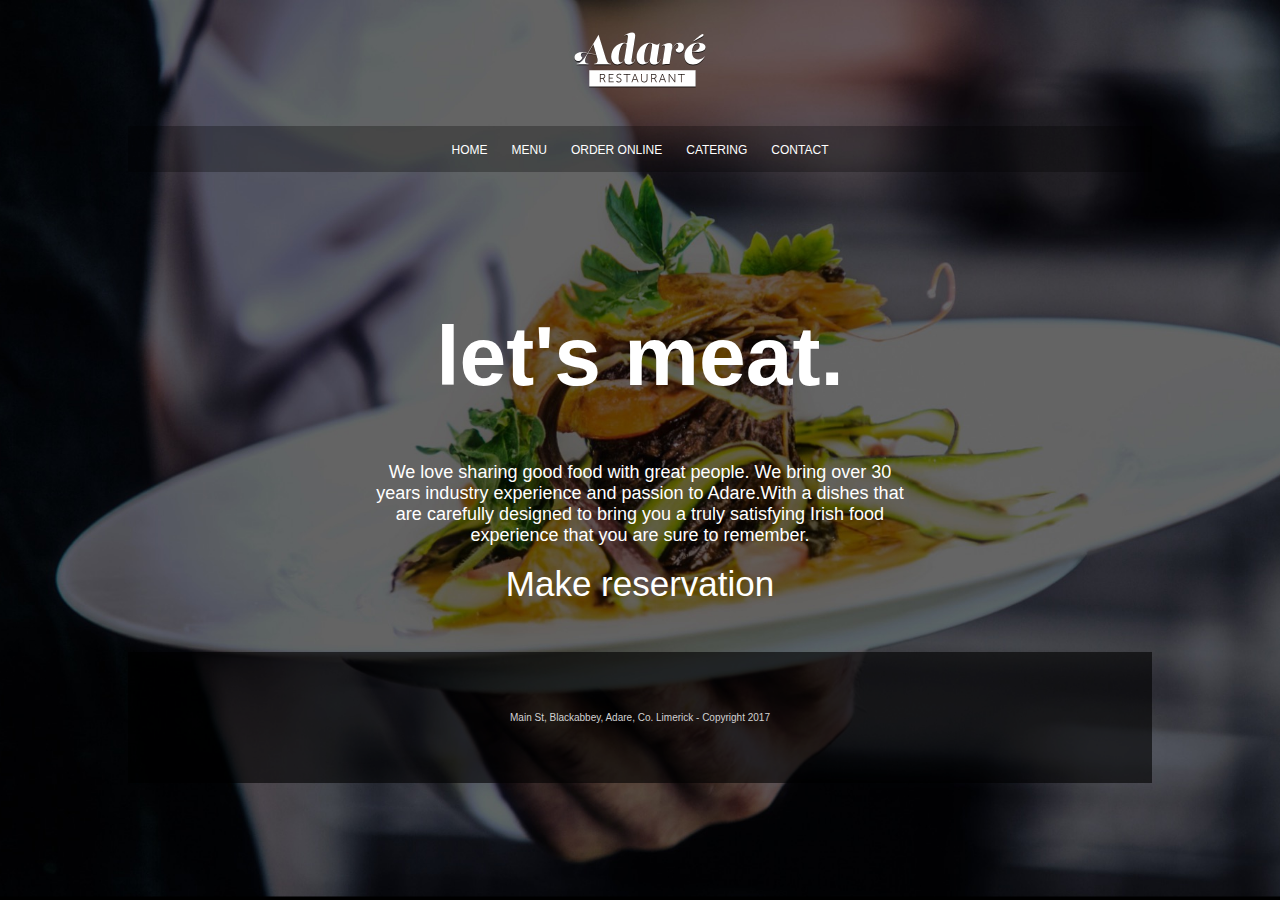
<file: index.html>
<!DOCTYPE html>
<html lang="en">
<head>
    <meta charset="UTF-8">
    <meta http-equiv="X-UA-Compatible" content="IE=edge">
    <meta name="viewport" content="width=device-width, initial-scale=1.0">
    <title>Adare Restaurant</title>
    <link rel="stylesheet" href="style.css">
</head>
<body>
    <div class="container">
    
    
    
        <header>
            <img src="images/logo-adare-restaurant.png" alt="logo for Adere Restaurant">
        </header>
    
        <nav>
            <a href="#">HOME</a>
            <a href="menu.html">MENU</a>
            <a href="orderonline.html">ORDER ONLINE</a>
            
            <a href="catering.html">CATERING</a>
            <a href="contact.html">CONTACT</a>
        </nav>
        
    
    
        <main>
            <h1>let's meat.</h1>
            <p>We love sharing good food with great people. We bring over 30 years industry experience and passion to Adare.With a dishes that are carefully designed to bring you a truly satisfying Irish food experience that you are sure to remember.</p>
            
            <a href="mailto:daniel@mywebsite.com" target="_blank">Make reservation</a>

        

        </main>
    <section>


    </section>
    
        <footer>
            <p>Main St, Blackabbey, Adare, Co. Limerick - Copyright 2017</p>
        </footer>
    
    </div>

</body>
</html>
</file>
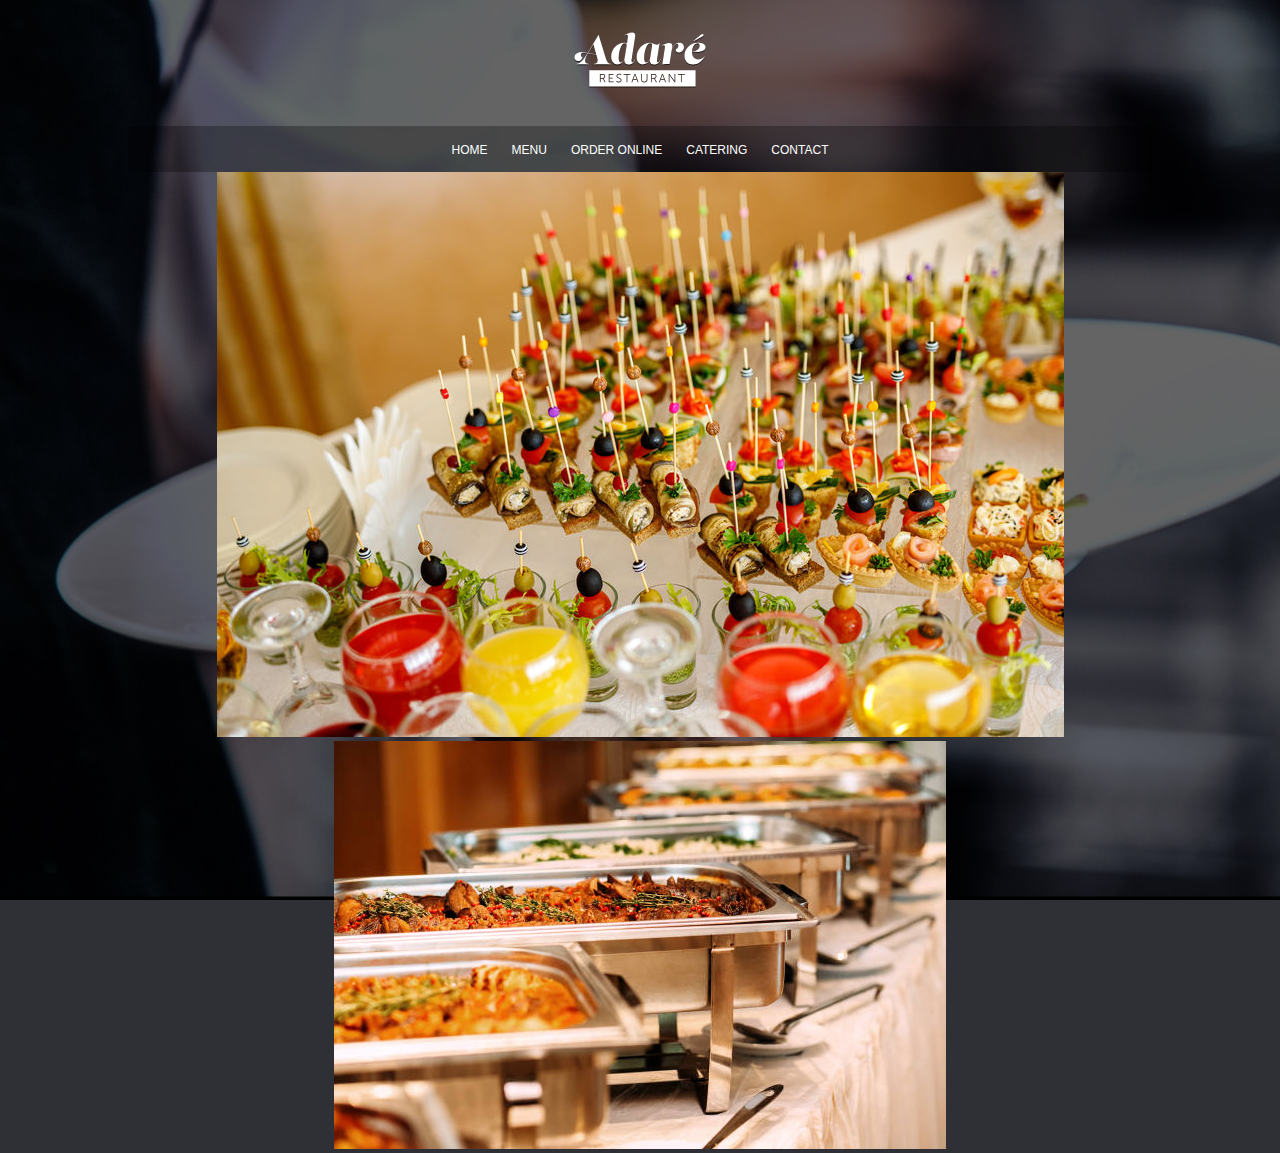
<file: catering.html>
<!DOCTYPE html>
<html lang="en">
<head>
    <meta charset="UTF-8">
    <meta http-equiv="X-UA-Compatible" content="IE=edge">
    <meta name="viewport" content="width=device-width, initial-scale=1.0">
    <title>Adare Restaurant</title>
    <link rel="stylesheet" href="style.css">
</head>
<body>
    <div class="container">
    
    
    
        <header>
            <img src="images/logo-adare-restaurant.png" alt="logo for Adere Restaurant">
        </header>
    
        <nav>
            <a href="index.html">HOME</a>
            <a href="menu.html">MENU</a>
            <a href="orderonline.html">ORDER ONLINE</a>
            
            <a href="catering.html">CATERING</a>
            <a href="contact.html">CONTACT</a>
        </nav>
    </div>

    <img src="images/katering1.jpg">
<img src="images/katering2.jpg">





</body>
</file>
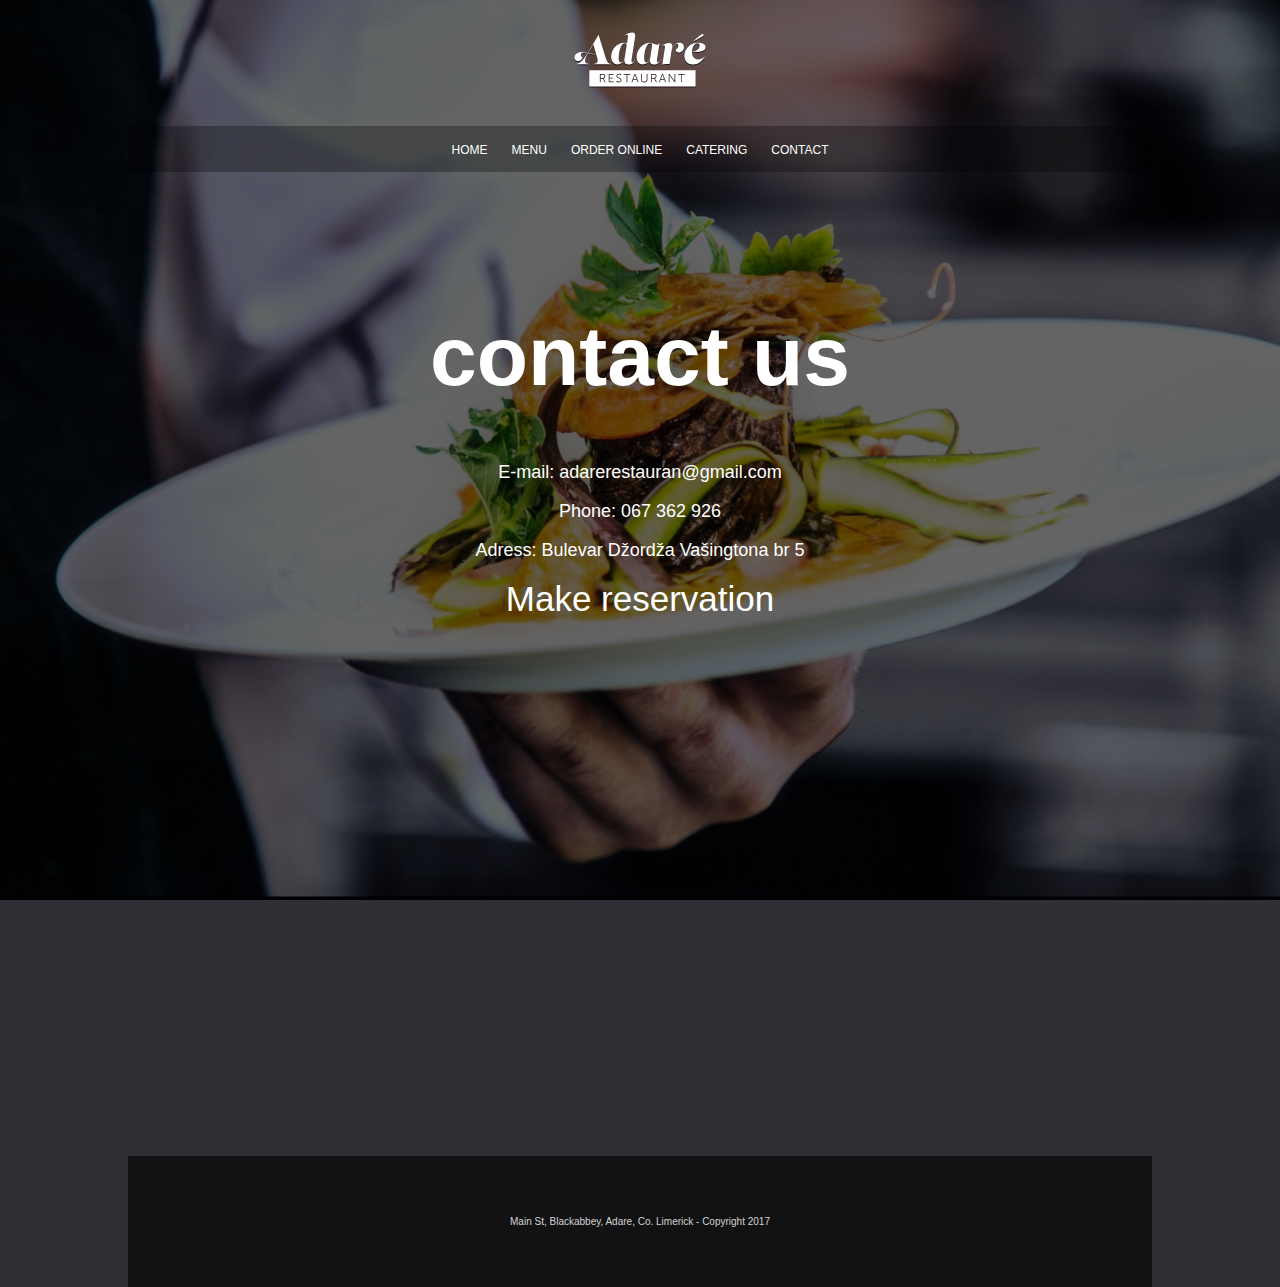
<file: contact.html>
<!DOCTYPE html>
<html lang="en">
<head>
    <meta charset="UTF-8">
    <meta http-equiv="X-UA-Compatible" content="IE=edge">
    <meta name="viewport" content="width=device-width, initial-scale=1.0">
    <title>Adare Restaurant</title>
    <link rel="stylesheet" href="style.css">
</head>
<body>
    <div class="container">
    
    
    
        <header>
            <img src="images/logo-adare-restaurant.png" alt="logo for Adere Restaurant">
        </header>
    
        <nav>
            <a href="index.html">HOME</a>
            <a href="index.html">MENU</a>
            <a href="orderonline.html">ORDER ONLINE</a>
            
            <a href="catering.html">CATERING</a>
            <a href="contact.html">CONTACT</a>
        </nav>
        
    
    
        <main>
            <h1>contact us</h1>
            <p>E-mail: adarerestauran@gmail.com</p>
            <p>Phone: 067 362 926</p>
            <p>Adress: Bulevar Džordža Vašingtona br 5</p>
            
            <a href="mailto:daniel@mywebsite.com" target="_blank">Make reservation</a>

        

        </main>
    <section class="maps">
        <iframe src="https://www.google.com/maps/embed?pb=!1m18!1m12!1m3!1d2944.2832248554!2d19.240825329996266!3d42.442989612593095!2m3!1f0!2f0!3f0!3m2!1i1024!2i768!4f13.1!3m3!1m2!1s0x134deb2f8ffc621b%3A0x4fb29ec9f3fb0ee3!2s5%20Bulevar%20D%C5%BEord%C5%BEa%20Va%C5%A1ingtona%2C%20Podgorica%2C%20Montenegro!5e0!3m2!1sen!2s!4v1669482993671!5m2!1sen!2s" width="1024" height="500" style="border:0;" allowfullscreen="" loading="lazy" referrerpolicy="no-referrer-when-downgrade"></iframe>

        

    </section>
    
        <footer>
            <p>Main St, Blackabbey, Adare, Co. Limerick - Copyright 2017</p>
        </footer>
    
    </div>

</body>
</html>
</file>
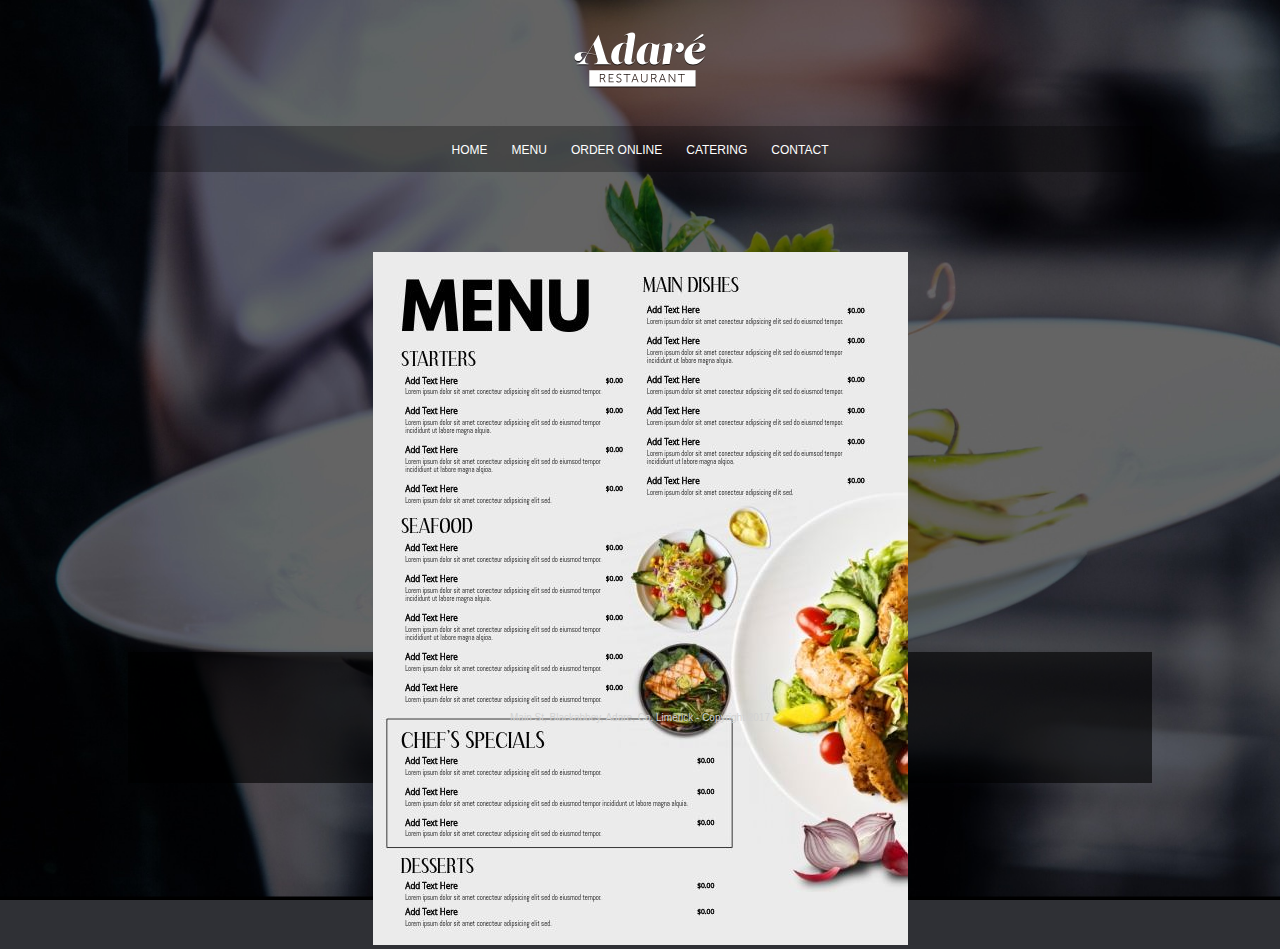
<file: menu.html>
<!DOCTYPE html>
<html lang="en">
<head>
    <meta charset="UTF-8">
    <meta http-equiv="X-UA-Compatible" content="IE=edge">
    <meta name="viewport" content="width=device-width, initial-scale=1.0">
    <title>Adare Restaurant</title>
    <link rel="stylesheet" href="style.css">
</head>
<body>
    <div class="container">
    
    
    
        <header>
            <img src="images/logo-adare-restaurant.png" alt="logo for Adere Restaurant">
        </header>
        
    
        <nav>
            <a href="index.html">HOME</a>
            <a href="menu.html">MENU</a>
            <a href="orderonline.html">ORDER ONLINE</a>
            
            <a href="catering.html">CATERING</a>
            <a href="contact.html">CONTACT</a>
        </nav>
<main>
<img src="images/menu2.jpg" alt="menu picture">



</main>

    </body>

    <footer>
        <p>Main St, Blackabbey, Adare, Co. Limerick - Copyright 2017</p>
    </footer>
</file>
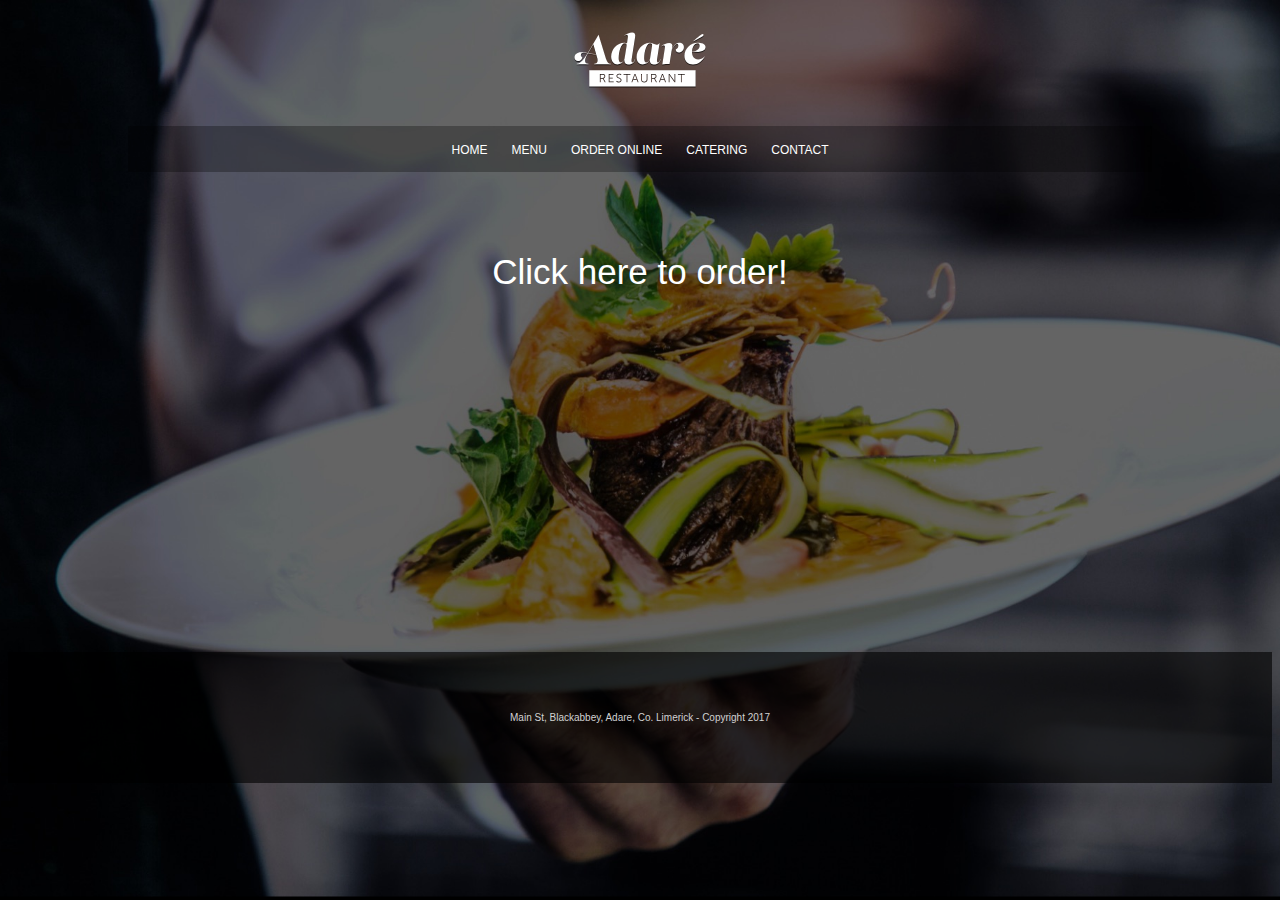
<file: orderonline.html>
<!DOCTYPE html>
<html lang="en">
<head>
    <meta charset="UTF-8">
    <meta http-equiv="X-UA-Compatible" content="IE=edge">
    <meta name="viewport" content="width=device-width, initial-scale=1.0">
    <title>Adare Restaurant</title>
    <link rel="stylesheet" href="style.css">
</head>
<body>
    <div class="container">
    
    
    
        <header>
            <img src="images/logo-adare-restaurant.png" alt="logo for Adere Restaurant">
        </header>
    
        <nav>
            <a href="index.html">HOME</a>
            <a href="menu.html">MENU</a>
            <a href="orderonline.html">ORDER ONLINE</a>
            
            <a href="catering.html">CATERING</a>
            <a href="contact.html">CONTACT</a>
        </nav>

<main>
    <a href="https://glovoapp.com/me/sr/?utm_source=google&utm_medium=cpc&utm_campaign=google_brandprotection_ME_ALL_Search_ImpS_All_ImpressionShare_BrandProtection_AllUsers_BMM_BrandingAlwaysOn_DigitalBudget_0_02282021&utm_campaignid=12439051823&utm_adgroupid=119238982758&utm_term=%2Bglovo&utm_matchtype=b&utm_device=c&gclid=Cj0KCQiAj4ecBhD3ARIsAM4Q_jHumyNEwoMjXVHlKnlMOYqEcv5qgP55y-V8ta_JC2NtFqaVURIRaPQaAvUUEALw_wcB"target="_blank">Click here to order!</a>


</main>






    </div>
</body>

<footer>
    <p>Main St, Blackabbey, Adare, Co. Limerick - Copyright 2017</p>
</footer>
</file>
<file: style.css>
html {
    height: 100%;

}




body {
    background-color: #2f3035;
    background-image: url(images/background-adare-restaurant.jpg);
    background-size: cover;
    background-repeat: no-repeat;
    background-position: center;
}



.container {
    margin-left: auto;
    margin-right: auto;
    width: 1024px;
}


header {
    height: 118px;
    text-align: center;
    
    
}
nav {
    background-color: rgba(0, 0, 0, 0.29);
    text-align: center;
    padding-top: 14px;
    padding-bottom: 14px;
    
}

main {
    height: 400px;
    text-align: center;
    padding-top: 80px;
    padding-left: 240px;
    padding-right: 240px;
    
}

footer {
    background-color: rgba(0, 0, 0, 0.611);
    padding-top: 50px;
    padding-bottom: 50px;
}
h1 {
    font-size: 84px;
    color: white;
    font-family: Arial, Helvetica, sans-serif;
    
}
p {
    font-size: 18px;
    color: white;
    font-family: Arial, Helvetica, sans-serif;
    
}
a {
    color: white;
    font-family: Arial, Helvetica, sans-serif;
    /*text-decoration: none;*/
}

nav a {
    text-decoration: none;
    font-size: 12px;
    padding-left: 10px;
    padding-right: 10px;
}
footer p {
    font-size: 10px;
    text-align: center;
    color: rgb(210, 210, 210);
}

a {
text-decoration: none;
font-size: 35px;

}
body {
    text-align: center;
   text-align: center;
}
</file>
